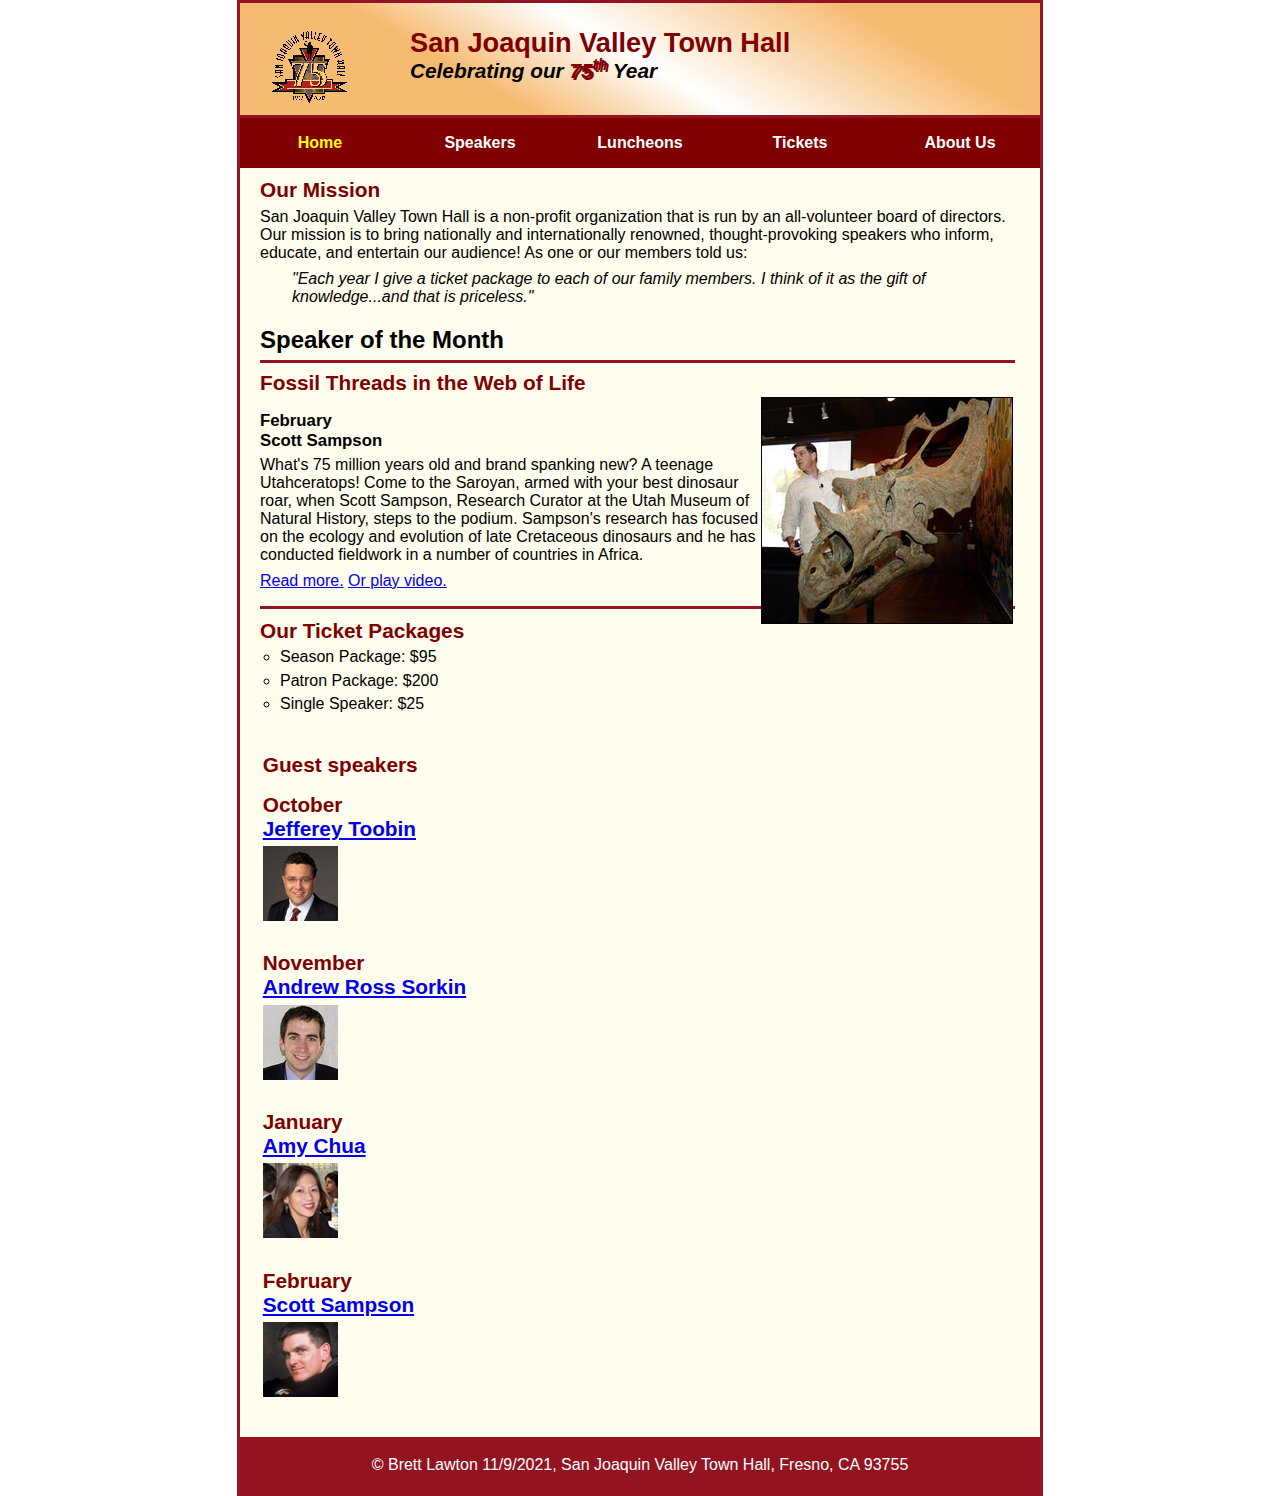
<file: index.html>
<!DOCTYPE html>
<html lang="en">
<head>
	<meta charset="utf-8">
	<!--Important Meta viewport for scalability-->
	<meta name="viewport" content="width=device-width, initial-scale=1">
	<title>San Joaquin Valley Town Hall</title>
	<link rel="shortcut icon" href="images/favicon.ico">
	<link rel="stylesheet" href="styles/normalize.css">
	<link rel="stylesheet" href="styles/main.css">
	<link rel="stylesheet" href="styles/slicknav.css">
	<script src="js/jquery.slicknav.min.js"></script>
</head>

<body>
	<header>
		<img src="images/town_hall_logo.gif" alt="Town Hall" height="80">
		<h2>San Joaquin Valley Town Hall</h2>
		<h3>Celebrating our <em class="shadow">75<sup>th</sup></em> Year</h3>
	</header>
	<ul id="nav_menu">
		<li><a href="index.html" class="current">Home</a></li>
		<li><a href="#">Speakers</a></li>
		<li><a href="#">Luncheons</a></li>
		<li><a href="#">Tickets</a></li>
		<li>
			<a href="index.html">About Us</a>
			<ul id="sub_menu">
				<li><a>Our History</a></li>
				<li><a>Board of Directors</a></li>
				<li><a>Past Speakers</a></li>
				<li><a>Contact Information</a></li>
			</ul>
		</li>
	</ul>
	<main>
		<section>
			<h2>Our Mission</h2>
			<p>San Joaquin Valley Town Hall is a non-profit organization that is run by an all-volunteer board of directors. Our mission is to bring nationally and internationally renowned, thought-provoking speakers who inform, educate, and entertain our audience! As one or our members told us:</p>
			<blockquote><p>&quot;Each year I give a ticket package to each of our family members. I think of it as the gift of knowledge...and that is priceless.&quot;</p></blockquote>
			<h1>Speaker of the Month</h1>
			<article>
				<h2>Fossil Threads in the Web of Life</h2>
				<img src="images/sampson_dinosaur.jpg" alt="SampDino">
				<h3>February<br>Scott Sampson</h3>

				<p id="paragraphIndex">What's 75 million years old and brand spanking new? A teenage Utahceratops! Come to the Saroyan, armed with your best dinosaur roar, when Scott Sampson, Research Curator at the Utah Museum of Natural History, steps to the podium. Sampson's research has focused on the ecology and evolution of late Cretaceous dinosaurs and he has conducted fieldwork in a number of countries in Africa.</p>

				<p><A HREF="speakers/sampson.html">Read more.</A> <A HREF="media/sampson.swf">Or play video.</A></p>
			</article>
			<h2 id="ticketPackages">Our Ticket Packages</h2>
			<ul style="list-style-type:circle">
				<li>Season Package: $95</li>
				<li>Patron Package: $200</li>
				<li>Single Speaker: $25</li>
			</ul>
		</section>
		<aside>
			<h2>Guest speakers</h2>
			<h2>October<br><A HREF="speakers/toobin.html">Jefferey Toobin</A></h2>
			<img src="images/toobin75.jpg" alt="Town Hall" height="75">
			<h2>November<br><A HREF="speakers/sorkin.html">Andrew Ross Sorkin</A></h2>
			<img src="images/sorkin75.jpg" alt="Town Hall" height="75">
			<h2>January<br><A HREF="speakers/chua.html">Amy Chua</A></h2>
			<img src="images/chua75.jpg" alt="Town Hall" height="75">
			<h2>February<br><A HREF="speakers/sampson.html">Scott Sampson</A></h2>
			<img src="images/sampson75.jpg" alt="Town Hall" height="75">
		</aside>
	</main>

	<footer>
		<p>&copy; Brett Lawton 11/9/2021, San Joaquin Valley Town Hall, Fresno, CA 93755</p>
	</footer>
</body>
</html>
</file>
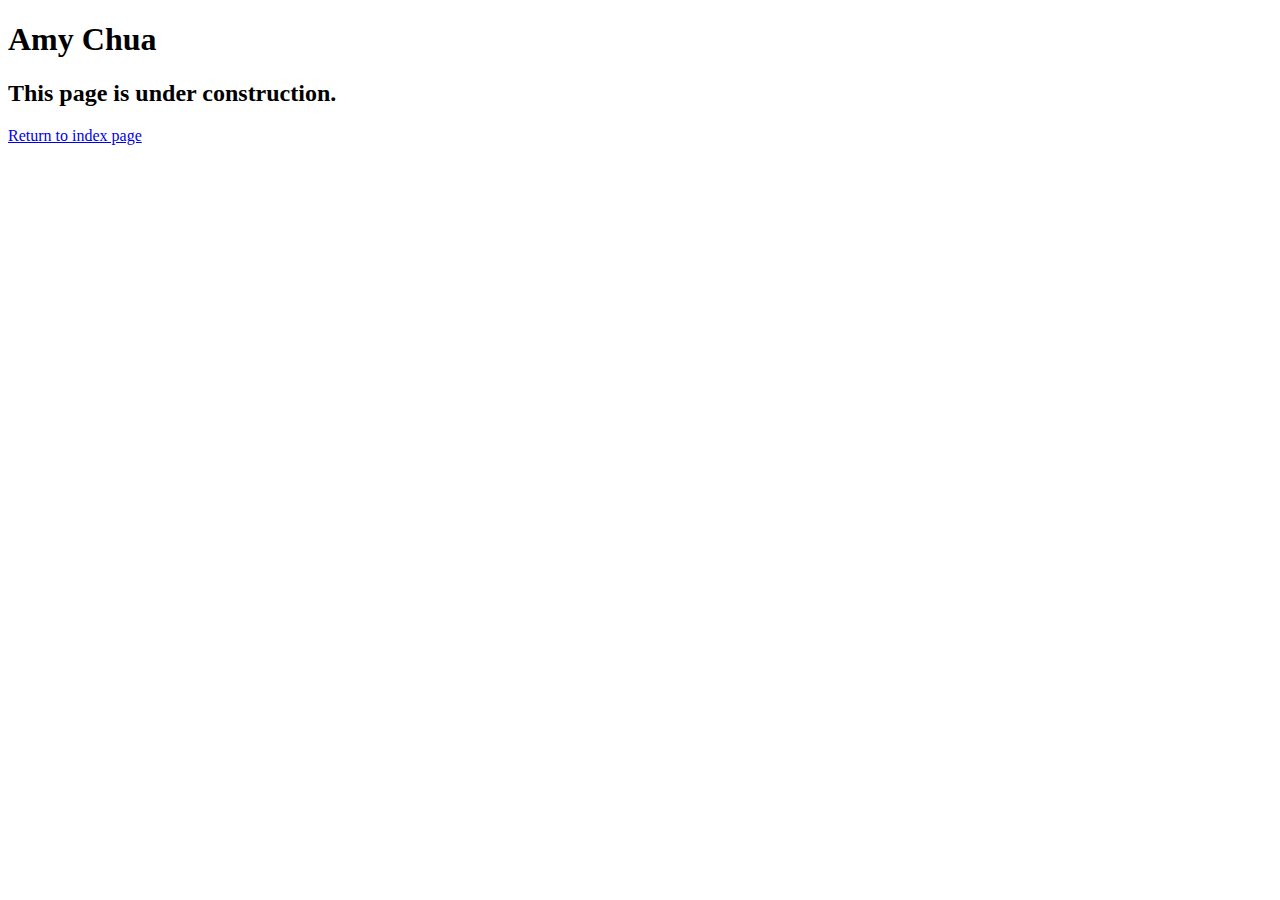
<file: speakers/chua.html>
<!DOCTYPE html>
<html lang="en">

<head>
	<meta charset="utf-8">
	<title>San Joaquin Valley Town Hall</title>
	<link rel="shortcut icon" href="../images/favicon.ico">
</head>

<body>
	<main>
		<h1>Amy Chua</h1>
		<h2>This page is under construction.</h2>
		<p><A HREF="../index.html">Return to index page</A></p>
	</main>
</body>

</html>
</file>
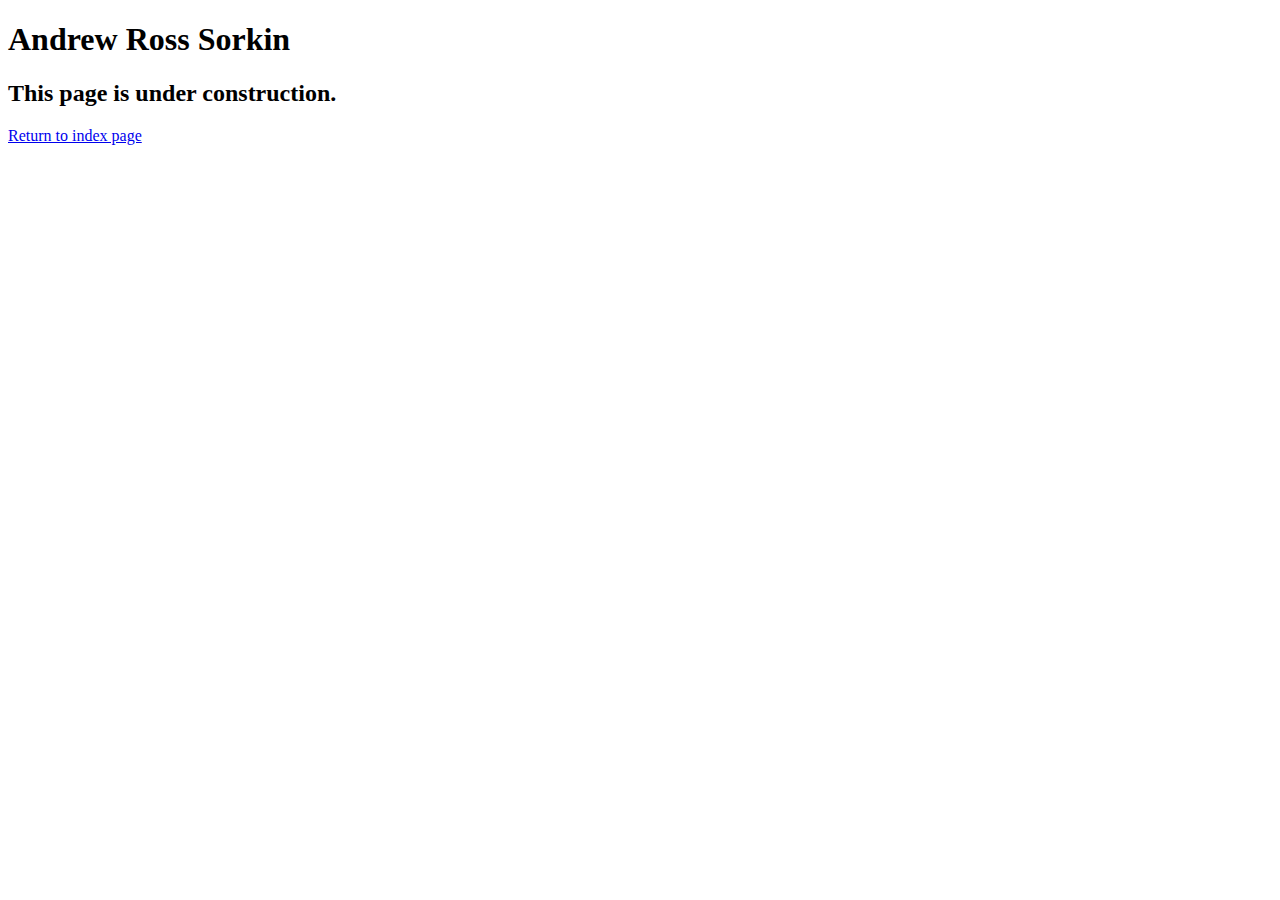
<file: speakers/sorkin.html>
<!DOCTYPE html>
<html lang="en">

<head>
	<meta charset="utf-8">
	<title>San Joaquin Valley Town Hall</title>
	<link rel="shortcut icon" href="../images/favicon.ico">
</head>

<body>
	<main>
		<h1>Andrew Ross Sorkin</h1>
		<h2>This page is under construction.</h2>
		<p><A HREF="../index.html">Return to index page</A></p>
	</main>
</body>

</html>
</file>
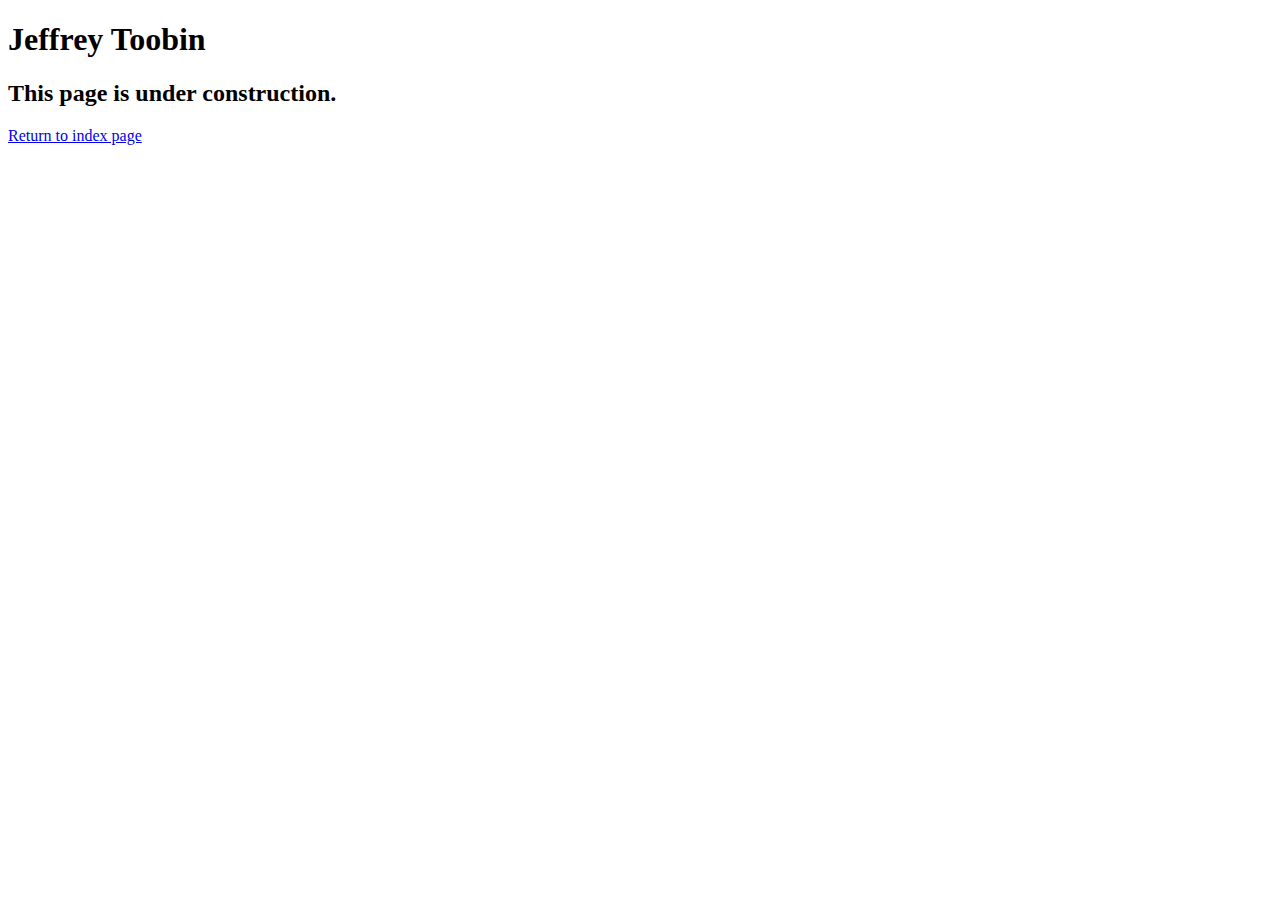
<file: speakers/toobin.html>
<!DOCTYPE html>
<html lang="en">

<head>
	<meta charset="utf-8">
	<title>San Joaquin Valley Town Hall</title>
	<link rel="shortcut icon" href="../images/favicon.ico">
</head>

<body>
    <main>
	    <h1>Jeffrey Toobin</h1>
	    <h2>This page is under construction.</h2>
		<p><A HREF="../index.html">Return to index page</A></p>
    </main>
</body>

</html>
</file>
<file: styles/main.css>
/* the styles for the elements */
header h2 {
	font-size: 170%;
	color: #800000;
	text-indent: 30px;
}

header h3 {
	font-size: 130%;
	font-style: italic;
	text-indent: 30px;
}
main {
	clear: left;
}
#nav_menu {
	list-style: none;
	margin: 0;
	padding: 0;
	position: relative;
}
#nav_menu li {
	float: left;
}
#nav_menu li a{
	display: block;
	text-align: center;
	width: 12.5%;
	min-width: 160px;
	margin: auto;
	padding-top: 1em;
	padding-bottom: 1em;
	text-decoration: none;
	background-color: #800000;
	color: white;
	font-weight: bold;
}
#nav_menu li a.current {
	color: yellow;
}
#nav_menu li ul {
	position: absolute;
	visibility: hidden;
}
#sub_menu {
	list-style: none;
	position: center;
	float: none;
}
#sub_menu li {
	vertical-align: middle;
}
#nav_menu li:hover ul{
	visibility: visible;
	display: block;
	cursor: pointer;
}
h1 {
	font-size: 150%;
	padding-top: .5em;
	padding-bottom: .25em;
	margin-top: 0;
	margin-bottom: 0;
}

main h2{
	font-size: 130%;
	color: #800000;
	padding-top: .5em;
	padding-bottom: .25em;
}

main h3{
	font-size: 105%;
	padding-bottom: .25em;
}

a:focus {
	font-style: italic;
}

a:hover {
	font-style: italic;
}

.shadow {
	text-shadow: 2px 2px;
	color: #800000;
}

main p{
	padding-bottom: .5em;
}

body {
	font-family: Arial, Helvetica, sans-serif;
	font-size: 100%;
	width: 99%;
	max-width: 960px;
	border-left: 3px;
	border-right: 3px;
}
main section{
	width: 94.32%;
	float: none;
	padding-right: 20px;
	padding-left: 20px;
	padding-bottom: 20px;
}
main h1{
	border-bottom: solid #931420;
}
#ticketPackages{
	border-top: solid #931420;
}
article {
	padding-top: .5em;
	padding-bottom: .5em;
	border-bottom: 2px;
	border-top: 2px;
	border-color: #800000;
}
article h2{
	padding:0;
}
article h3{
	font-size: 105%;
	padding-bottom: .25em;
	padding-top: 1em;
}

article img{
	float: right;
	margin: 2px;
	border: solid black 1px;
	max-width: 40%;
	min-width: 150px;
}
main aside{
	width: 94.32%;
	float: none;
	padding-left: 2.84%;
	padding-right: 2.84%;
	padding-bottom: 20px;
}
aside h3{
	font-size: 105%;
	padding-bottom: .25em;
}
aside img{
	padding-bottom: 1em;
}
/* the styles for the header */
header img {
	float: left;
	padding-left: 0.105%;
	padding-right: 0.105%;
}

/* the styles for the section */

/* the styles for the footer */
footer{
	clear: both;
}
footer p{
	text-align: center;
}
	/*Reset Selector*/
* {
	margin: 0;
	padding: 0;
}

body {
	width: 800px;
	margin: 0 auto;
	border: solid #931420;
	background-color: #fffded;
}
html {
	background-color: white;
}
header {
	border-bottom: solid #931420;
	padding-top:  1.5em;
	padding-bottom: 2em;
	background: linear-gradient(30deg,#f6bb73 0%,#f6bb73 30%,white 50%,#f6bb73 80%,#f6bb73 100%);
}

header img{
	padding-right: 30px;
	padding-left: 30px;
}

main blockquote{
	padding-right: 2em;
	padding-left: 2em;
}
main ul {
	padding-bottom: .25em;
	padding-left: 1.25em;
}
main li {
	padding-bottom: .35em;
}
blockquote {
	font-style: italic;
}
footer p {
	padding-top: 1em;
	padding-bottom: 1em;
}
.slicknav_menu {
	display: none;
}
@media only screen and (max-width: 767px) {
	.js #menu {
		display: none;
	}
	.js .slicknav_menu {
		display: block;
	}
	.slicknav_menu {
		background-color: #800000;
	}
}
@media only screen and (max-width: 767px) {
	.js #menu {
		display: none;
	}
	.js .slicknav_menu {
		display: block;
	}
	.slicknav_menu {
		background-color: #800000;
	}
}
@media only screen and (max-width: 959px) {
	main section h1 {
		font-size: 135%;
	}
	main section h2 {
		font-size: 120%;
	}
}
@media only screen and (max-width: 767px) {
	header img {
		float: none;
	}
	header {
		text-align: center;
	}
}
@media only screen and (max-width: 767px) {
	article img {
		max-width: 30%;
	}
}
@media only screen and (max-width: 767px) {
	aside div {
		-moz-column-count: 2;
		-webkit-column-count: 2;
		column-count: 2;
	}
}
@media only screen and (max-width: 479px) {
	body {
		font-size: 90%;
	}
}
footer {
	border: solid #931420;
	background-color:#931420;
	color: white;
}
</file>
